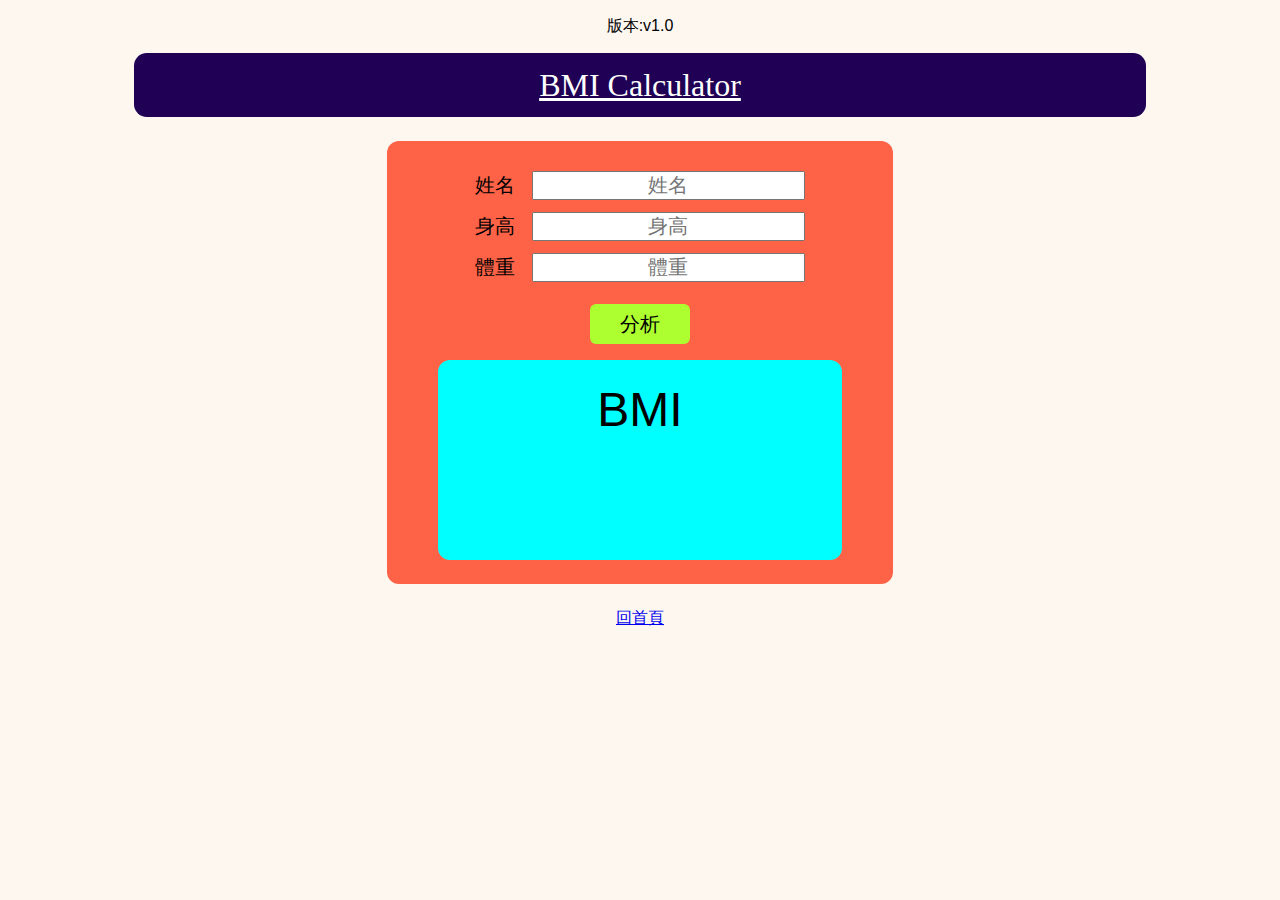
<file: bmi.html>
<!DOCTYPE html>
<html lang="zh-Hant">

<head>
    <meta charset="UTF-8">
    <meta http-equiv="X-UA-Compatible" content="IE=edge">
    <meta name="viewport" content="width=device-width, initial-scale=1.0">
    <title>計算BMI</title>
    <link rel="stylesheet" href="./css/style.css">

    <style>
        #box {
            background-color: tomato;
            margin-top: 12px;
            padding: 24px 0px;
            border-radius: 12px;
        }

        #box {
            width: 50%;
            margin: 24px auto;
        }

        #comment {
            background-color: aqua;
            width: 80%;
            margin: 0 auto;
            font-size: 48px;
            height: 200px;
            line-height: 100px;
            border-radius: 12px;
        }

        .text {
            font-size: 24px;
        }

        @media screen and (max-width:1024px) {
            #box {
                width: 70%;
            }
        }


        @media screen and (max-width:768px) {
            #box {
                width: 100%;
            }

            input,
            label,
            textarea {
                font-size: 18px;
            }

            .text {
                font-size: 18px;
            }
        }
    </style>

</head>

<body>
    <div id="container">
        <p>版本:v1.0</p>
        <div class="title">BMI計算機</div>
        <!-- 後端傳遞值 -->
        <!-- <form action=""> -->
        <div id="box">
            <label for="name">姓名</label>
            <input type="text" name="name" id="name" placeholder="姓名"><br>
            <label for="height">身高</label>
            <input type="text" name="height" id="height" required step="0.1" placeholder="身高"><br>
            <label for="weight">體重</label>
            <input type="text" name="weight" id="weight" step="0.1" placeholder="體重" required>
            <p>
                <button type="submit" id="calc">計算</button>
            </p>
            <p id="comment">
                BMI<span class="bmi"></span><br>
                <span class="text"></span>
            </p>


        </div>
        <a href="./index.html">回首頁</a>
        <!-- </form> -->
    </div>
    <script src="./js/bmi.js"></script>
</body>

</html>
</file>
<file: css/style.css>
body {
    background-color: rgb(253, 247, 240);
    font-family: 新細明體, 標楷體, 微軟正黑體, sans-serif;
}

.title {
    color: #ffffff;
    background-color: rgb(31, 0, 84);
    font-family: 標楷體;
    /*  1rem ==> 16px */
    font-size: 2rem;
    height: 4rem;
    border-radius: 0.8rem;
    /* 垂直置中 */
    line-height: 64px;
    /* 水平置中 */
    text-align: center;
}

.text-1 {
    background-color: blanchedalmond;
    margin-top: 6px;
    padding: 12px;
    border: 2px solid salmon;
    font-size: 16px;
    line-height: 22px;
}

.text-2 {
    background-color: rgb(206, 175, 235);
    border-radius: 6px;
    padding: 6px;

}

.text-3 {
    color: red;
    font-size: 24px;
    font-style: italic;
    background-color: chartreuse;
    padding: 0 12px;
}

.text-4 {
    text-align: left;
    line-height: 24px;
}

.text-4 a {
    background-color: crimson;
    color: white;
    padding: 3px;

}

.sub-title {
    display: inline-block;
    margin: 6px 0px;
    background-color: rgb(38, 0, 104);
    color: white;
    font-size: 1.5rem;
    border-radius: 6px;
    padding: 6px 12px;
    font-family: 標楷體;
}

#container {
    width: 80%;
    margin: 0px auto;
    text-align: center;
}


ol {
    text-align: left;

}

li {
    margin-left: 40px;
}

ul {
    list-style-type: none;
    padding-left: 0;
}

ul a {
    text-decoration: none;
    line-height: 20px;
}

ul a:hover {
    color: greenyellow;
}

ul a:visited {
    color: rgb(13, 0, 197);
}

ul a:active {
    color: darkred;
}

#image {
    background-color: burlywood;
    padding: 6px;
}

#image img {
    background-color: white;
    padding: 3px;
    width: 30%;
}

#main-table {
    width: 90%;
    margin: 0 auto;
    text-align: center;
    height: 300px;
    margin-top: 10px;
}

#main-table th {
    background-color: coral;
    color: aliceblue;
}

#main-table td {
    background-color: aqua;
    font-size: 12px;
}

#main-table td:first-child {
    background-color: rgb(110, 55, 35);
    color: white
}

#main-table td:last-child {
    background-color: blueviolet;
}

#main-table td:nth-child(odd) {
    background: cadetblue;
}

form {
    background-color: rgb(250, 117, 117);
    padding: 12px 0;
    margin: 6px;
    border-radius: 12px;
    color: white;
    text-align: center;
}

input,
textarea,
label {
    font-size: 20px;
    text-align: center;
    margin: 6px;
}

button[type="submit"] {
    background-color: greenyellow;
    font-size: 20px;
    width: 100px;
    height: 40px;
    border-radius: 6px;
    border: none;
}
</file>
